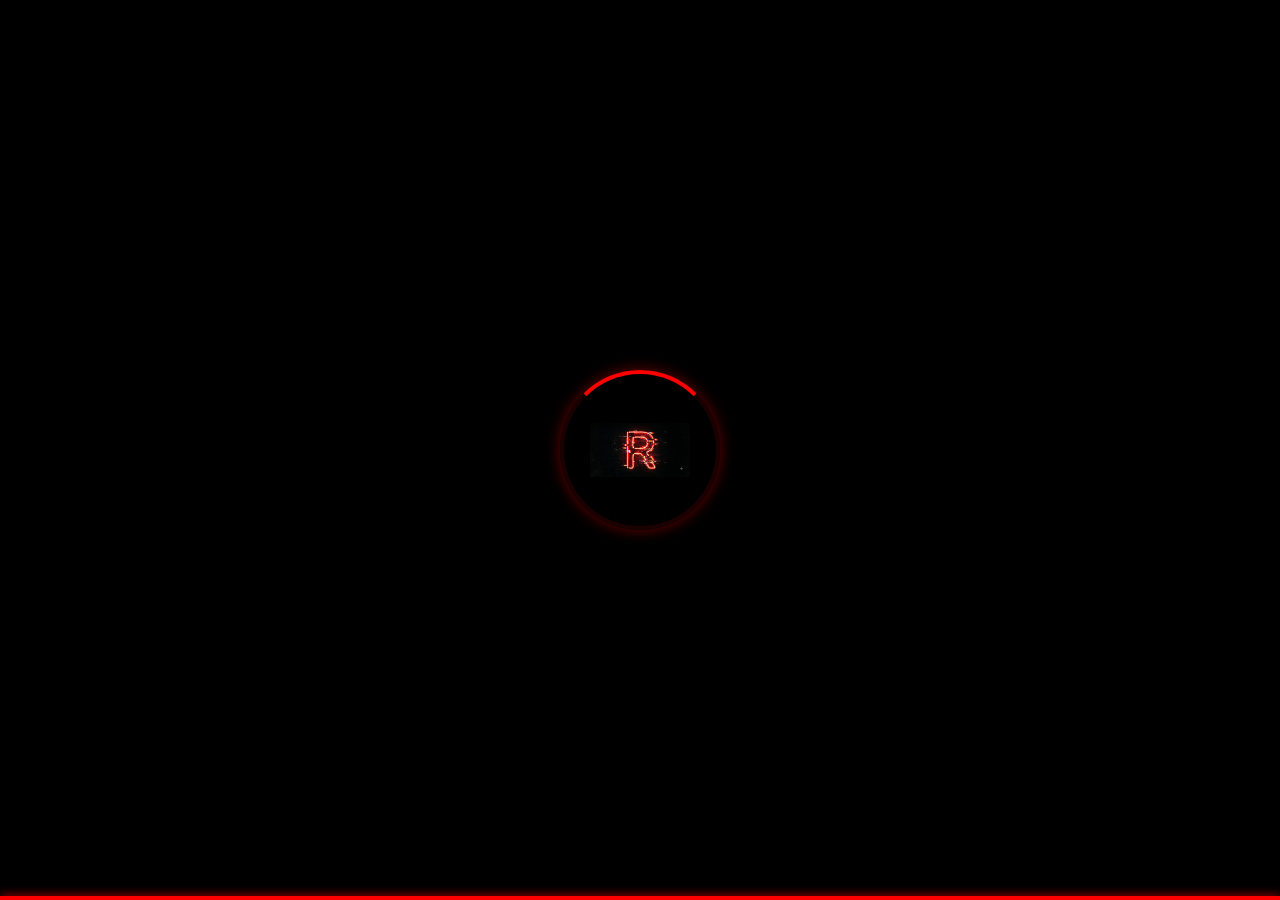
<file: html/loading.html>
<!DOCTYPE html>
<html lang="en">
<head>
    <meta charset="UTF-8">
    <meta name="viewport" content="width=device-width, initial-scale=1.0">
    <title>Loading...</title>
    <link rel="stylesheet" href="../css/loader.css">
    <style>
        body { margin: 0; background-color: #000; overflow: hidden; }
        #revolt-loader { position: relative; width: 100vw; height: 100vh; }
    </style>
</head>
<body>
    <div id="revolt-loader">
        <div class="loader-logo-container">
            <div class="loader-spinner"></div>
            <img src="../Revolt.png" alt="Revolt Logo" class="loader-logo">
        </div>
        <div class="loader-progress-bar"></div>
    </div>

    <script src="../js/loading.js"></script>
</body>
</html>
</file>
<file: css/loader.css>
#revolt-loader {
    position: fixed;
    top: 0; 
    left: 0; 
    width: 100vw; 
    height: 100vh;
    background-color: #000000;
    z-index: 99999;
    display: flex;
    justify-content: center;
    align-items: center;
    transition: opacity 0.5s ease;
    margin: 0;
}

.loader-logo-container {
    position: relative;
    width: 160px; 
    height: 160px;
    display: flex;
    justify-content: center;
    align-items: center;
}

.loader-logo {
    width: 100px;
    height: auto;
    z-index: 2;
    animation: pulse 2s infinite alternate;
}

.loader-spinner {
    position: absolute;
    top: 0; 
    left: 0; 
    right: 0; 
    bottom: 0;
    border: 4px solid #1a0000;
    border-top: 4px solid #ff0000;
    border-radius: 50%;
    box-shadow: 0 0 15px rgba(255, 0, 0, 0.4);
    animation: spin 1s cubic-bezier(0.68, -0.55, 0.265, 1.55) infinite;
}

.loader-progress-bar {
    position: absolute;
    bottom: 0; 
    left: 0;
    height: 4px;
    background-color: #ff0000;
    box-shadow: 0 0 10px #ff0000;
    width: 0%;
    animation: progress 3s ease-in-out forwards;
}

@keyframes spin { 
    100% { transform: rotate(360deg); } 
}

@keyframes progress { 
    0% { width: 0%; }
    100% { width: 100%; } 
}

@keyframes pulse {
    0% { transform: scale(0.95); opacity: 0.8; }
    100% { transform: scale(1.05); opacity: 1; }
}
</file>
